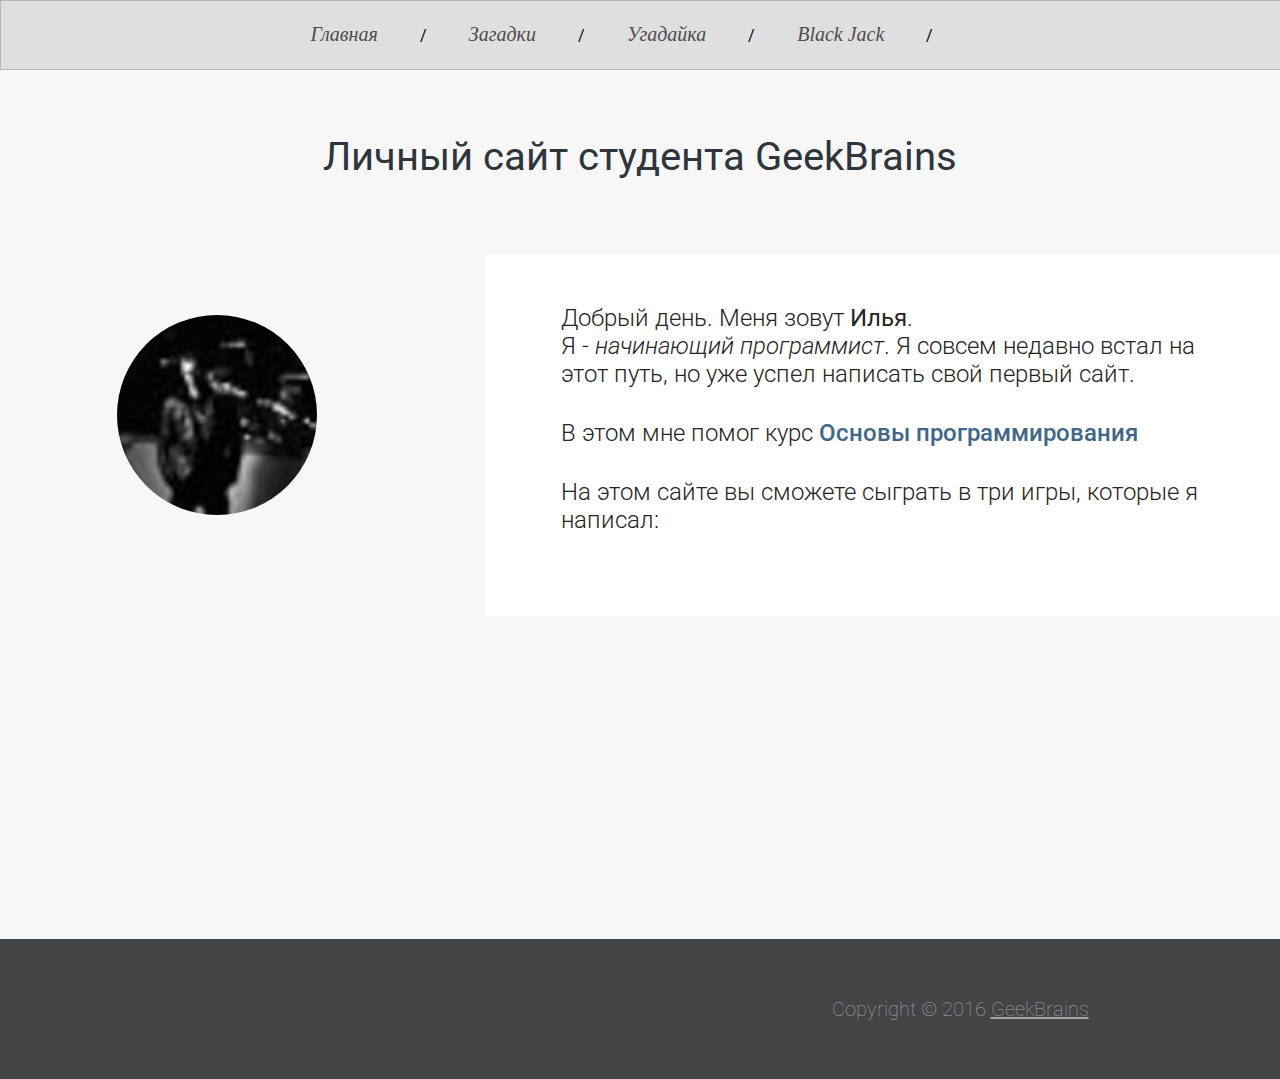
<file: MyFirstSite/index.html>
﻿<!DOCTYPE html>
<html>
<head>
	<title>Личный сайт студента GeekBrains</title>
	<meta charset="utf-8">
	<link rel="stylesheet" href="style.css">
</head>
<body>

	<div id="header">
		<a href="index.html">Главная</a> <span>/</span>
		<a href="zagadki.html">Загадки</a> <span>/</span>
		<a href="ugadaika.html">Угадайка</a> <span>/</span>
		<a href="blackJack.html">Black Jack</a> <span>/</span>
	</div>

	<div id="content">
		<h1><b>Личный сайт студента GeekBrains<b></h1>
		<div id="center">
			<img src="img/996893.jpg"></img>
			<div id="box_text">
				<p>
				Добрый день. Меня зовут <b>Илья</b>.
				<br>
				Я - <i>начинающий программист</i>. Я совсем недавно встал на этот путь, но уже успел написать свой первый сайт.
				</p>

				<p>В этом мне помог курс <a href="https://geekbrains.ru/courses/2">Основы программирования</a></p>

				<p>
				На этом сайте вы сможете сыграть в три игры, которые я написал:
				</p>
			</div>
		</div>
	</div>

	<div id="footer">
	Copyright © 2016 <a href="https://geekbrains.ru/">GeekBrains </a>
	</div>

</body>
</html>
</file>
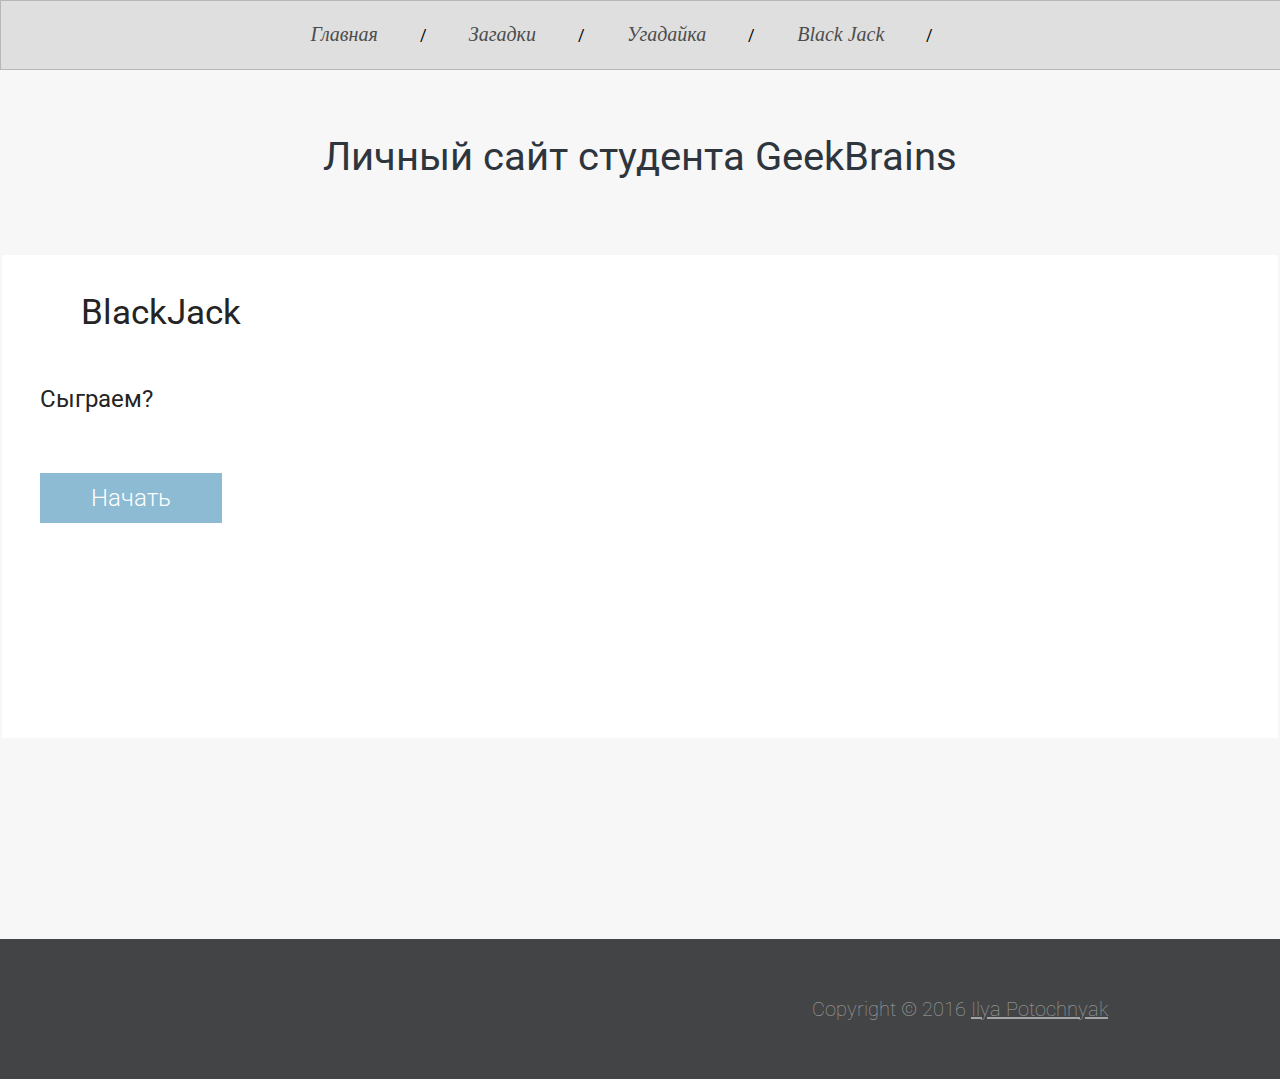
<file: MyFirstSite/blackJack.html>
<!DOCTYPE html>
<html>
<head>
	<title>Личный сайт студента GeekBrains</title>
	<meta charset="utf-8">
	<link rel="stylesheet" href="style.css">
	<script type="text/javascript">

	function agent() {
    do {


    function getRandomInt (min, max) {
        return Math.floor (Math.random () * (max - min + 1)) + min
    }

    function getCard() {
      var cards = ["6", "7", "8", "9", "10", "J", "Q","K", "A"]
      return cards[getRandomInt(0, cards.length - 1)]
    }

    function getSum(hand) {
      var sum = 0;
      for (var i = 0; i < hand.length; i++) {
        var card  = hand[i];
        if (card != "A") {

            if (card == "J" || card == "Q" || card == "K"){
            card = 10;
            sum = sum + card;
              }

            else {
              sum = sum +parseInt(card)
            }

        }

      }

      for (var i = 0; i < hand.length; i++) {
        var card  = hand[i];
        if (card == "A") {
          if (sum>10) {
            sum = sum + 1;
          }
          else {
            sum = sum + 11;
          }

        }
      }
      return sum
    }


    var dealer = [getCard()];
    var player = [getCard(), getCard()];

    function getStatus() {
      return 'Дилер ' + dealer.join(' ') + " Сумма " + getSum(dealer) + '\nИгрок ' + player.join(' ')+ " Сумма " + getSum(player)
    }


    var answer = "";

    if (getSum(player) == 21) {
      alert (getStatus() + " BlackJack на раздаче! Вы выиграли");
      //break;

    }
    else {
    var result = false;
    do {
      answer = prompt((getStatus()) + " \nХотите еще карту? 1 - да, иначе - нет");
          if (answer == '1') {
          player.push(getCard());
            if (getSum(player) > 21) {
              alert (getStatus() + " Перебор! Вы проиграли!!!");
              result = true;
              break;
            }
            else if (getSum(player) == 21) {
              alert (getStatus() + "Вы выиграли!!!");
                result = true;
              break;

            }
          }



    } while (answer == '1' );
    }

    if (getSum(dealer) <= 17 &&   result == false) {



      while (getSum(dealer) <= 17) {
      dealer.push(getCard());

      }
      if (getSum(dealer) < getSum(player) && getSum(dealer) < 21 && getSum(player) < 21 || (getSum(dealer)> 21 && getSum(player) < 21)) {
        alert (getStatus() + " Вы выиграли!!!");

      }
      else if ((getSum(dealer) > 21 && getSum(player) > 21) || (getSum(dealer) == getSum(player))) {
        alert (getStatus() + " Ничья!!!");
      }
      else {
        alert (getStatus() + " Вы проиграли!!!");
      }
    }
    var ask1 = prompt("Сыграем? \nДля продолжения нажмите ОК.      Для выхода введите Q").toLowerCase()
    }
    while (ask1 != "q" ) ;



		}


	</script>
</head>
<body>

	<div id="header">

		<a href="index.html">Главная</a> <span>/</span>
		<a href="zagadki.html">Загадки</a> <span>/</span>
		<a href="ugadaika.html">Угадайка</a> <span>/</span>
		<a href="blackJack.html">Black Jack</a> <span>/</span>
	</div>

	<div id="content">
		<h1><b>Личный сайт студента GeekBrains<b></h1>
		<div id="center">

			<div id="box">
				<h3><b>BlackJack</b></h3>
				<p><b>Сыграем?</b></p>
				<!-- <input type="text" id="answer1"><br> -->
				<a href="#" onclick="agent()">Начать</a>

			</div>
		</div>
	</div>

	<div id="footer">
	Copyright © 2016 <a href="https://www.facebook.com/profile.php?id=100001824576453">Ilya Potochnyak </a>
	</div>

</body>
</html>
</file>
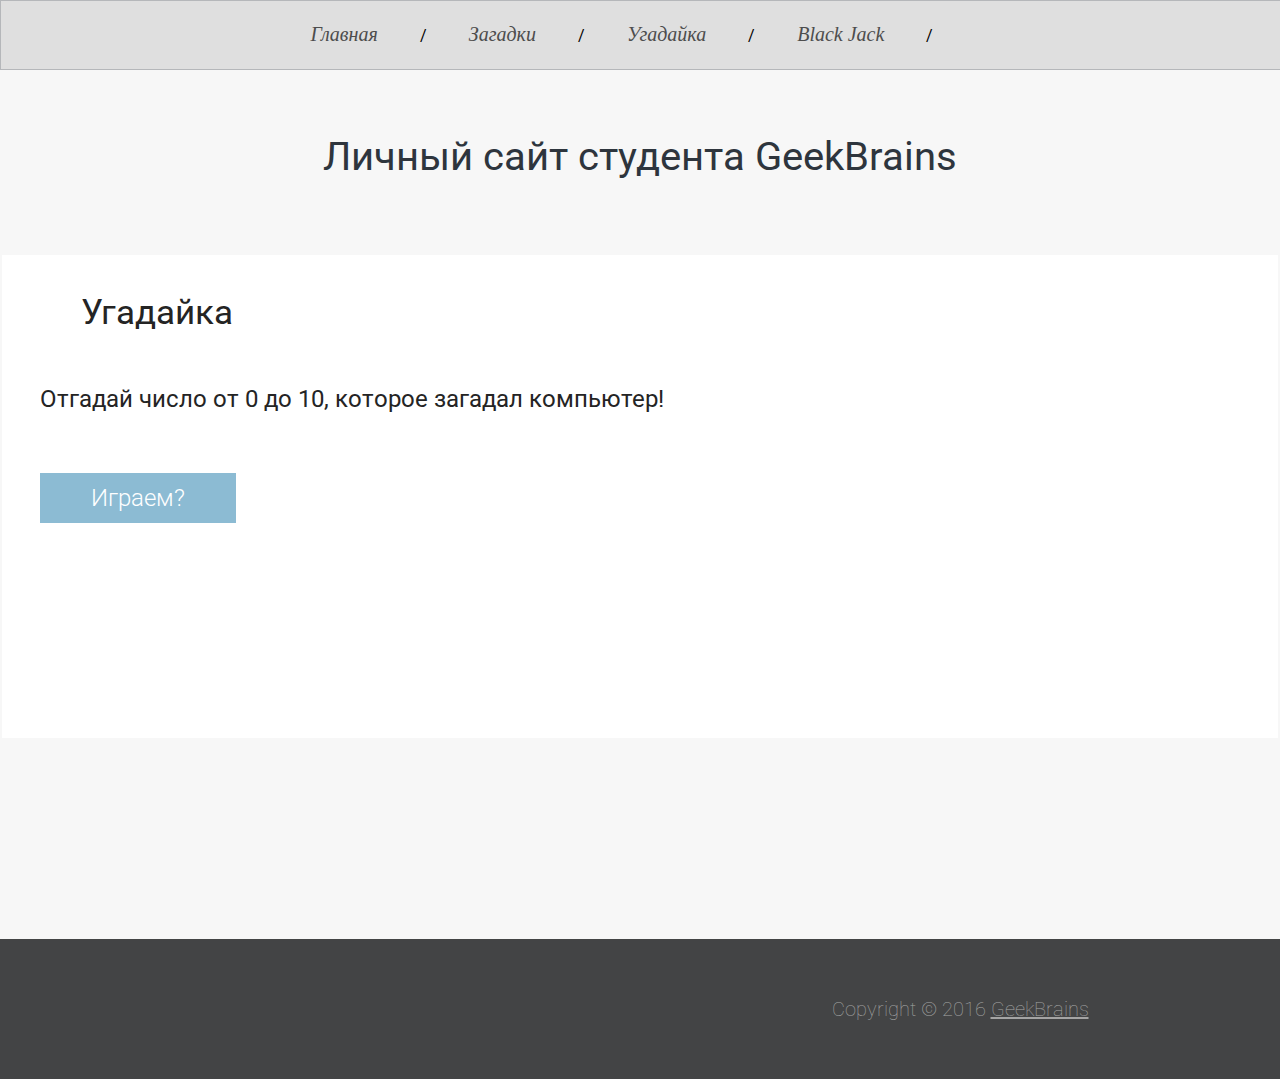
<file: MyFirstSite/ugadaika.html>
﻿<!DOCTYPE html>
<html>
<head>
	<title>Личный сайт студента GeekBrains</title>
	<meta charset="utf-8">
	<link rel="stylesheet" href="style.css">
	<script type="text/javascript">

	function agent() {
		var a = parseInt(Math.random() * 10) ;

		for (var i = 5; i > 0; i--) {
				var userAnswer = parseInt(prompt("Угадай число от 0 до 10"));

				if (a == userAnswer) {
						alert ("Поздравляю")
		        break;
				}

				else if (userAnswer < a) {
					alert ("Слишком маленькое число")
				}
		    else if (userAnswer > a) {
					alert ("Слишком большое число")
				}
			}
		}
	// var a = parseInt(Math.random() * 10) ;
	//
	// for (var i = 5; i > 0; i--) {
	// 		var userAnswer = document.getElementById('answer1').value;
	//
	// 		if (a == userAnswer) {
	// 				alert ("Поздравляю")
	//         break;
	// 		}
	//
	// 		else if (userAnswer < a) {
	// 			document.write ("Слишком маленькое число")
	// 		}
	//     else if (userAnswer > a) {
	// 			document.write ("Слишком большое число")
	// 		}
	// }
	//
	// alert ("Загаданное число " + a);

	// function agent() {
	// 	var a = document.getElementById('answer1').value;
	// 	if (a == "капуста" || a == "Капуста" ) {
	// 		alert (a + "   Вы угадали");
	// 	}
	// 	else {
	// 		alert (a + "   Вы не угадали");
	// 	}

	//}


	</script>
</head>
<body>

	<div id="header">

		<a href="index.html">Главная</a> <span>/</span>
		<a href="zagadki.html">Загадки</a> <span>/</span>
		<a href="ugadaika.html">Угадайка</a> <span>/</span>
		<a href="blackJack.html">Black Jack</a> <span>/</span>
	</div>

	<div id="content">
		<h1><b>Личный сайт студента GeekBrains<b></h1>
		<div id="center">

			<div id="box">
				<h3><b>Угадайка</b></h3>
				<p><b>Отгадай число от 0 до 10, которое загадал компьютер!</b></p>
				<!-- <input type="text" id="answer1"><br> -->
				<a href="#" onclick="agent()">Играем?</a>

			</div>
		</div>
	</div>

	<div id="footer">
	Copyright © 2016 <a href="https://geekbrains.ru/">GeekBrains </a>
	</div>

</body>
</html>
</file>
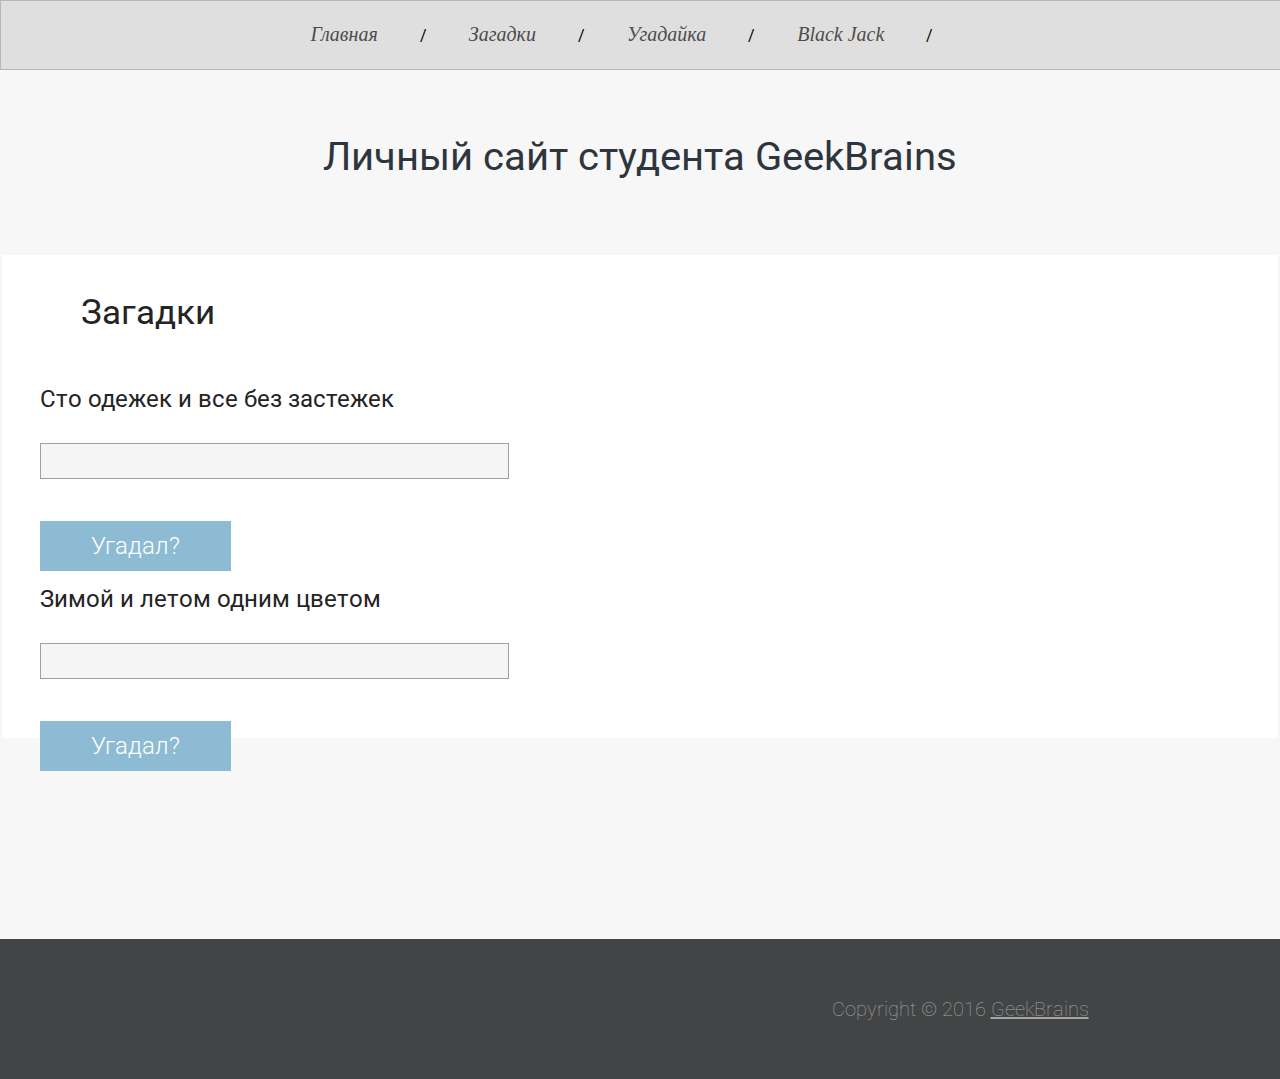
<file: MyFirstSite/zagadki.html>
﻿<!DOCTYPE html>
<html>
<head>
	<title>Личный сайт студента GeekBrains</title>
	<meta charset="utf-8">
	<link rel="stylesheet" href="style.css">
	<script type="text/javascript">
	function agent() {
		var a = document.getElementById('answer1').value;
		if (a == "капуста" || a == "Капуста" ) {
			alert (a.toUpperCase() + "!!!   Вы угадали!!!");
		}
		else {
			alert (a + "?   Вы не угадали!");
		}

	}

	function agent2() {
		var a2 = document.getElementById('answer2').value;
		if (a2 == "Елка" || a2 == "елка" ) {
			alert (a2.toUpperCase() + "!!!   Вы угадали");
		}
		else {
			alert (a2 + "?   Вы не угадали!");
		}

	}


	</script>
</head>
<body>

	<div id="header">

		<a href="index.html">Главная</a> <span>/</span>
		<a href="zagadki.html">Загадки</a> <span>/</span>
		<a href="ugadaika.html">Угадайка</a> <span>/</span>
		<a href="blackJack.html">Black Jack</a> <span>/</span>
	</div>

	<div id="content">
		<h1><b>Личный сайт студента GeekBrains<b></h1>
		<div id="center">

			<div id="box">
				<h3><b>Загадки</b></h3>
				<p><b>Сто одежек и все без застежек</b></p>
				<input type="text" id="answer1"><br>
				<a href="#" onclick="agent()">Угадал?</a><br>
<br>
<br>

				<p><b>Зимой и летом одним цветом</b></p>
				<input type="text" id="answer2"><br>
				<a href="#" onclick="agent2()">Угадал?</a>

			</div>
		</div>
	</div>

	<div id="footer">
	Copyright © 2016 <a href="https://geekbrains.ru/">GeekBrains </a>
	</div>

</body>
</html>
</file>
<file: MyFirstSite/style.css>
@import url(https://fonts.googleapis.com/css?family=Roboto:400,100,100italic,300,300italic,400italic,500,500italic,700,700italic,900,900italic);

* {
    margin: 0;
    padding: 0;
}

body {
    background-color: #f7f7f7;
    font-family: 'Roboto', sans-serif;
}

#header {
    border: 1px solid #b5b7ba;
    background-color: #dfdfdf;
    min-width: 1280px;
    height: 50px;
    text-align: center;
    padding-top: 18px;
}

#header #selected {
    color: #000;
}

#center {
    width: 1280px;
    margin: 0 auto;
}

#header a {
    color: #4d4d4d;
    font-size: 20px;
    font-weight: 100;
    text-align: left;
    text-decoration: none;
    height: 30px;
    line-height: 30px;
    display: inline-block;
    font-family: cursive;
    font-style: oblique;
}

#header span {
    padding: 0 38px;
}

#content {
    height: 806px;
    min-width: 1200px;
    margin: 0 auto;
}

#content h1 {
    min-width: 1200px;
    text-align: center;
    color: #2e353d;
    font-size: 40px;
    font-weight: 300;
    margin-top: 63px;
    margin-bottom: 75px;
}

#content h3 {
    color: #242424;
    font-size: 35px;
    font-weight: 300;
    text-align: left;
    margin-left: 41px;
    margin-bottom: 52px;
}

#content h5 {
    color:  #242424;
    font-size: 24px;
    text-align: left;
}

#content img {
    margin-left: 117px;
    width: 200px;
    border-radius: 50%;
    margin-top: 60px;
}

#content #box_text {
    width: 671px;
    background-color: #ffffff;
    float: right;
    padding: 49px 48px 51px 76px;
}

#content #box_text p {
    color: #242424;
    font-size: 24px;
    font-weight: 300;
    text-align: left;
    margin-bottom: 31px;
}

#content #box_text a  {
    color: #40678a;
    font-size: 24px;
    font-weight: 500;
    text-align: center;
    text-decoration: none;
    padding-right:30px;
}


#content .media {
    margin-right: 0;
}

#content #box {
    background-color: #ffffff;
    width: 1238px;
    height: 446px;
    margin: 0 auto;
    padding-top: 37px;
    padding-left: 38px;
}

#content #box p {
    color: #242424;
    font-size: 24px;
    font-weight: 100;
    text-align: left;
    margin-top: 37px;
    margin-bottom: 30px;
}

#content #box input {
    border: 1px solid #a0a0a0;
    background-color: #f5f5f5;
    width: 457px;
    height: 34px;
    padding-left:10px;
    font-size:20px;
    font-weight: 100;
    margin-bottom: 12px;
}

#content #box a {
    display: block;
    float: left;
    background-color:  #8cbbd3;
    color:  #ffffff;
    font-size: 24px;
    font-weight: 300;
    text-align: center;
    text-decoration: none;
    margin-top: 30px;
    padding:11px 51px;
}

#content #box a:hover {
    background-color: #5ba1d3;
}

#footer {
    background-color: #434445;
    min-width: 1920px;
    height: 140px;
    margin: 0 auto;
    text-align: center;
    color: #a4a4a4;
    font-size: 20px;
    font-weight: 100;
    line-height: 140px;
}

#footer a {
    color: inherit;
}
</file>
